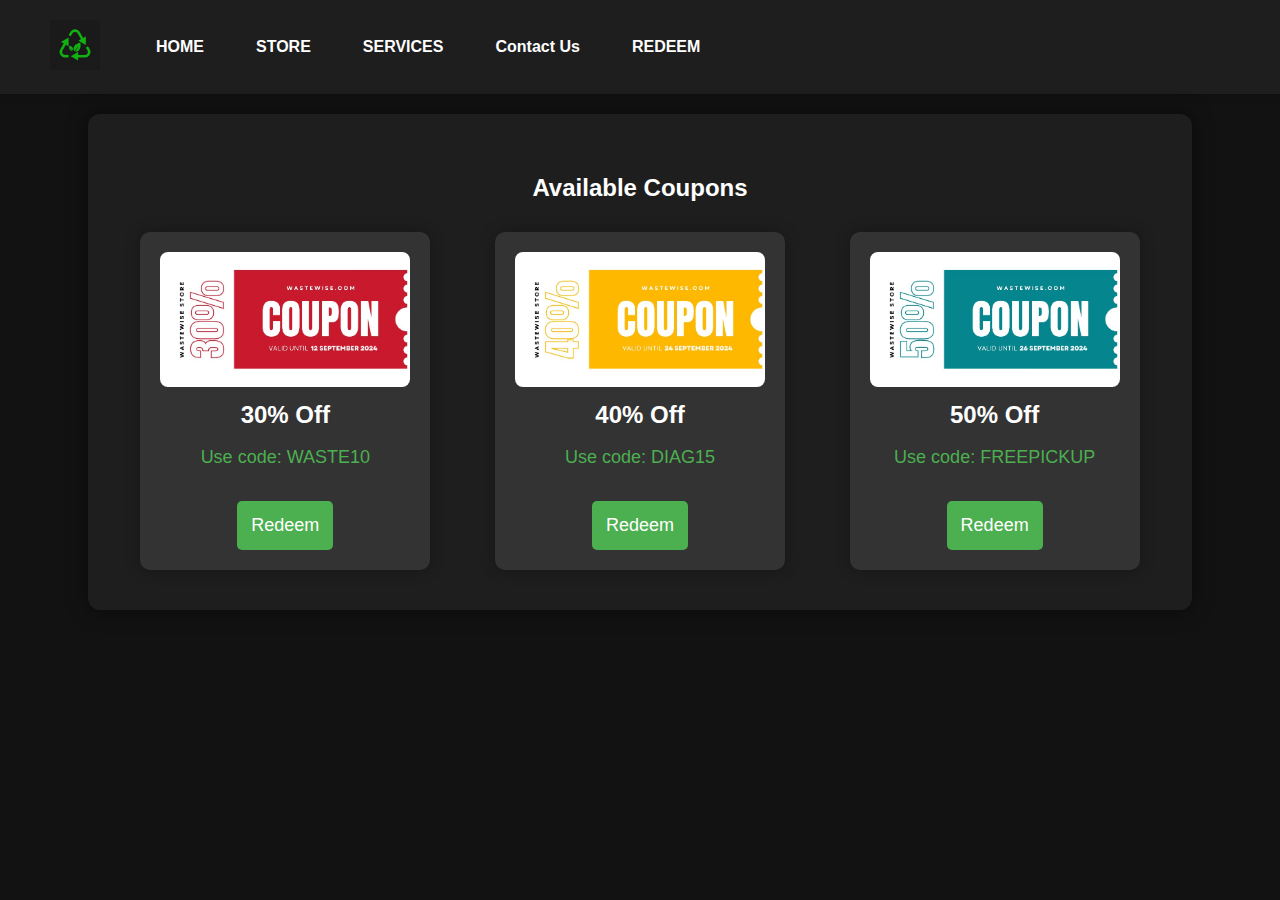
<file: redeem.html>
<!DOCTYPE html>
<html lang="en">
<head>
    <meta charset="UTF-8">
    <meta name="viewport" content="width=device-width, initial-scale=1.0">
    <title>Redeem Coupons - WasteWise</title>
    <link rel="stylesheet" href="styles.css">
</head>
<body>

    <!-- Header Section -->
    <header>
        <nav>
            <a href="index.html"><img src="images/logo.jpg" alt="WasteWise Logo" class="logo"></a>
            <ul class="nav-links">
                <li><a href="index.html">HOME</a></li>
                <li><a href="store.html">STORE</a></li>
                <li><a href="services.html">SERVICES</a></li>
                <li><a href="contact.html">Contact Us</a></li>
                <li><a href="redeem.html">REDEEM</a></li> <!-- Link to the redeem page -->
            </ul>
        </nav>
    </header>

    <!-- Redeem Section in Top Panel -->
    <div class="top-panel">
        <h2>Available Coupons</h2>
        <div class="coupons-container">
            <div class="coupon-card">
                <img src="WhatsApp Image 2024-08-26 at 09.17.35 (1).jpeg" alt="Coupon 1 Logo" class="coupon-image">
                <h3>30% Off</h3>
                <p id="coupon-code-1">Use code: WASTE10</p>
                <button class="redeem-button" onclick="redeemCoupon('WASTE10')">Redeem</button>
            </div>
            <div class="coupon-card">
                <img src="WhatsApp Image 2024-08-26 at 09.17.35 (2).jpeg" alt="Coupon 2 Logo" class="coupon-image">
                <h3>40% Off</h3>
                <p id="coupon-code-2">Use code: DIAG15</p>
                <button class="redeem-button" onclick="redeemCoupon('DIAG15')">Redeem</button>
            </div>
            <div class="coupon-card">
                <img src="WhatsApp Image 2024-08-26 at 09.17.35.jpeg" alt="Coupon 3 Logo" class="coupon-image">
                <h3>50% Off</h3>
                <p id="coupon-code-3">Use code: FREEPICKUP</p>
                <button class="redeem-button" onclick="redeemCoupon('FREEPICKUP')">Redeem</button>
            </div>
        </div>
    </div>

    <!-- Message displayed at the bottom -->
    <div id="message">
        Coupon code copied to clipboard!
    </div>

    <!-- JavaScript for redirecting and copying to clipboard -->
    <script>
    function redeemCoupon(couponCode) {
        // Copy coupon code to clipboard
        navigator.clipboard.writeText(couponCode).then(() => {
            // Show the message at the bottom
            const message = document.getElementById('message');
            message.style.display = 'block';
            setTimeout(() => {
                message.style.display = 'none';
            }, 3000); // Hide the message after 3 seconds

            // Delay the redirect to the shop page by 2 seconds
            setTimeout(() => {
                window.location.href = 'store.html'; // Update this URL to your shop page
            }, 2000); // 2-second delay before redirecting
        });
    }
</script>


</body>
</html>
</file>
<file: styles.css>
body {
    margin: 0;
    font-family: 'Poppins', sans-serif;
    background-image: url('https://i.ibb.co/p6q2BYW/background.jpg');
    background-size: cover;
    background-position: center;
    color: white;
    height: 100%;
    background-repeat: no-repeat;
    background-attachment: fixed;
}

/* Other styles remain the same */


header {
    display: flex;
    justify-content: space-between;
    padding: 10px 20px;
    background: rgba(0, 0, 0, 0.8);
    color: white;
}

.logo img {
    height: 40px;
}

nav ul {
    list-style: none;
    display: flex;
    gap: 20px;
}

nav ul li a {
    color: white;
    text-decoration: none;
    font-weight: 600;
}

.hero-section {
    height: 60vh;
    display: flex;
    justify-content: center;
    align-items: center;
}

.hero-text {
    text-align: center;
    background: rgba(0, 0, 0, 0.6);
    padding: 20px;
    border-radius: 8px;
}

.hero-text h1 {
    font-size: 3rem;
    margin-bottom: 10px;
}

.hero-text p {
    font-size: 1.25rem;
}

.services {
    padding: 40px 20px;
    text-align: center;
}

.services-container {
    display: flex;
    justify-content: space-around;
    gap: 20px;
    margin-bottom: 40px;
}

.service-card {
    background: rgba(255, 255, 255, 0.9);
    padding: 20px;
    border-radius: 10px;
    box-shadow: 0 4px 8px rgba(0, 0, 0, 0.2);
    transition: transform 0.3s ease, box-shadow 0.3s ease;
    width: 30%;
    text-align: left;
    color: #333;
}

.service-card:hover {
    transform: scale(1.05);
    box-shadow: 0 6px 12px rgba(0, 0, 0, 0.3);
}

.service-card h2 {
    margin-bottom: 10px;
    font-size: 1.5rem;
}

.service-card p {
    margin-bottom: 20px;
    font-size: 1rem;
    color: #555;
}

.add-to-cart {
    padding: 10px 20px;
    background-color: #4CAF50;
    color: white;
    border: none;
    border-radius: 5px;
    cursor: pointer;
    font-size: 1rem;
}

.add-to-cart:hover {
    background-color: #45a049;
}
.service-card {
    background: rgba(255, 255, 255, 0.9);
    padding: 20px;
    border-radius: 10px;
    box-shadow: 0 4px 8px rgba(0, 0, 0, 0.2);
    transition: transform 0.3s ease, box-shadow 0.3s ease;
    width: 30%;
    text-align: center; /* Center-align text and content */
    color: #333;
    display: flex;
    flex-direction: column;
    align-items: center;
    justify-content: center;
}

.service-card h2 {
    margin-bottom: 10px;
    font-size: 1.5rem;
}

.service-card p {
    margin-bottom: 20px;
    font-size: 1rem;
    color: #555;
}

.service-button {
    padding: 10px 20px;
    background-color: #4CAF50;
    color: white;
    border: none;
    border-radius: 5px;
    cursor: pointer;
    font-size: 1rem;
    margin-top: 10px;
}

.service-button:hover {
    background-color: #45a049;
}
.diagnostic-form {
    padding: 40px 20px;
    text-align: center;
}

.form-container {
    background: rgba(255, 255, 255, 0.9);
    padding: 20px;
    border-radius: 10px;
    box-shadow: 0 4px 8px rgba(0, 0, 0, 0.2);
    max-width: 400px;
    margin: 0 auto;
    text-align: left;
    color: #333;
    display: flex;
    flex-direction: column;
    align-items: center;
}

.form-group {
    margin-bottom: 20px;
    width: 100%;
}

label {
    font-size: 1.25rem;
    color: #333;
}

select {
    width: 100%;
    padding: 10px;
    margin-top: 10px;
    border-radius: 5px;
    border: 1px solid #ccc;
    font-size: 1rem;
}

.submit-button {
    padding: 10px 20px;
    background-color: #4CAF50;
    color: white;
    border: none;
    border-radius: 5px;
    cursor: pointer;
    font-size: 1rem;
    width: 100%;
}

.submit-button:hover {
    background-color: #45a049;
}
/* Existing Styles - Ensure these are already in your styles.css */
body {
    margin: 0;
    font-family: 'Poppins', sans-serif;
    background-image: url('https://i.ibb.co/p6q2BYW/background.jpg');
    background-size: cover;
    background-position: center;
    color: white;
    height: 100%;
    background-repeat: no-repeat;
    background-attachment: fixed;
}

header {
    display: flex;
    justify-content: space-between;
    padding: 10px 20px;
    background: rgba(0, 0, 0, 0.8);
    color: white;
}

.logo img {
    height: 40px;
}

nav ul {
    list-style: none;
    display: flex;
    gap: 20px;
}

nav ul li a {
    color: white;
    text-decoration: none;
    font-weight: 600;
}

.hero-section {
    height: 60vh;
    display: flex;
    justify-content: center;
    align-items: center;
}

.hero-text {
    text-align: center;
    background: rgba(0, 0, 0, 0.6);
    padding: 20px;
    border-radius: 8px;
}

.hero-text h1 {
    font-size: 3rem;
    margin-bottom: 10px;
}

.hero-text p {
    font-size: 1.25rem;
}

.form-container {
    display: flex;
    flex-direction: column;
    align-items: center;
    padding: 40px 20px;
    text-align: center;
    background: rgba(255, 255, 255, 0.9);
    border-radius: 10px;
    box-shadow: 0 4px 8px rgba(0, 0, 0, 0.2);
    max-width: 400px;
    margin: 20px auto;
}

.form-group {
    margin-bottom: 20px;
    width: 100%;
    text-align: left;
}

label {
    font-size: 1.25rem;
    color: #333;
    margin-bottom: 10px;
    display: block;
}

.submit-button {
    width: 100%;
    padding: 10px 20px;
    background-color: #4CAF50;
    color: white;
    border: none;
    border-radius: 5px;
    cursor: pointer;
    font-size: 1rem;
}

.submit-button:hover {
    background-color: #45a049;
}
/* Body and Header styles are the same as before */

/* Pickup Container */
.pickup-container {
    display: flex;
    justify-content: space-around;
    padding: 40px 20px;
    text-align: center;
}

.pickup-card {
    background: rgba(255, 255, 255, 0.9);
    padding: 20px;
    border-radius: 10px;
    box-shadow: 0 4px 8px rgba(0, 0, 0, 0.2);
    transition: transform 0.3s ease, box-shadow 0.3s ease;
    width: 30%;
    text-align: left;
    color: #333;
}

.pickup-card h2 {
    margin-bottom: 10px;
    font-size: 1.5rem;
}

.pickup-card p, .pickup-card label {
    font-size: 1rem;
    color: #555;
    margin-bottom: 10px;
}

.pickup-card form {
    display: flex;
    flex-direction: column;
}

.pickup-card input[type="date"],
.pickup-card input[type="time"] {
    padding: 10px;
    margin-bottom: 20px;
    border-radius: 5px;
    border: 1px solid #ccc;
    font-size: 1rem;
}

.submit-button {
    padding: 10px 20px;
    background-color: #4CAF50;
    color: white;
    border: none;
    border-radius: 5px;
    cursor: pointer;
    font-size: 1rem;
    width: 100%;
}

.submit-button:hover {
    background-color: #45a049;
}
/* Style the body to have a black background */
body {
    margin: 0;
    padding: 0;
    font-family: Arial, sans-serif;
    background-color: #121212; /* Dark background */
    color: #ffffff; /* White text */
    display: flex;
    flex-direction: column;
    align-items: center;
    min-height: 100vh;
}

/* Style the header */
header {
    width: 100%;
    background-color: #1e1e1e;
    padding: 20px 0;
    text-align: center;
    box-shadow: 0px 4px 6px rgba(0, 0, 0, 0.1);
}

header nav {
    display: flex;
    justify-content: space-between;
    align-items: center;
    padding: 0 50px;
}

header .logo {
    height: 50px;
}

header .nav-links {
    list-style: none;
    display: flex;
    gap: 20px;
}

header .nav-links li {
    display: inline;
}

header .nav-links a {
    color: #ffffff;
    text-decoration: none;
    font-size: 16px;
    padding: 8px 16px;
    border-radius: 4px;
}

header .nav-links a:hover {
    background-color: #333333;
}

/* Style the top panel */
.top-panel {
    background-color: #1e1e1e; /* Dark gray background for the coupon section */
    padding: 40px; /* Increase padding */
    border-radius: 12px;
    box-shadow: 0px 0px 20px rgba(0, 0, 0, 0.5);
    text-align: center;
    width: 80%; /* Increase width */
    max-width: 1200px; /* Set a maximum width */
    margin-top: 20px;
}

/* Style the container that holds the coupons */
.coupons-container {
    display: flex;
    justify-content: space-around;
    gap: 40px; /* Increase gap between coupons */
    margin-top: 30px;
}

/* Style individual coupon cards */
.coupon-card {
    background-color: #333333; /* Darker gray background for each coupon card */
    padding: 20px; /* Increase padding */
    border-radius: 10px;
    width: 250px; /* Increase width */
    text-align: center;
    box-shadow: 0px 0px 15px rgba(0, 0, 0, 0.3);
}

.coupon-image {
    width: 100%; /* Make the image fit the coupon card width */
    border-radius: 8px; /* Add slight rounding to the image */
}

/* Style the text inside the coupon cards */
.coupon-card h3 {
    font-size: 24px; /* Increase font size for the discount text */
    margin: 10px 0;
}

.coupon-card p {
    font-size: 18px; /* Increase font size for the code text */
    color: #4CAF50; /* Green color for the coupon code */
}

/* Style the redeem button */
.redeem-button {
    background-color: #4CAF50; /* Green button */
    color: white;
    padding: 14px; /* Increase padding */
    font-size: 18px; /* Increase font size */
    border: none;
    border-radius: 5px;
    cursor: pointer;
    margin-top: 15px;
}

.redeem-button:hover {
    background-color: #45a049; /* Slightly darker green on hover */
}

/* Style the message displayed at the bottom */
#message {
    display: none;
    position: fixed;
    bottom: 10px;
    left: 50%;
    transform: translateX(-50%);
    background-color: #4CAF50;
    color: white;
    padding: 10px;
    border-radius: 5px;
}
</file>
